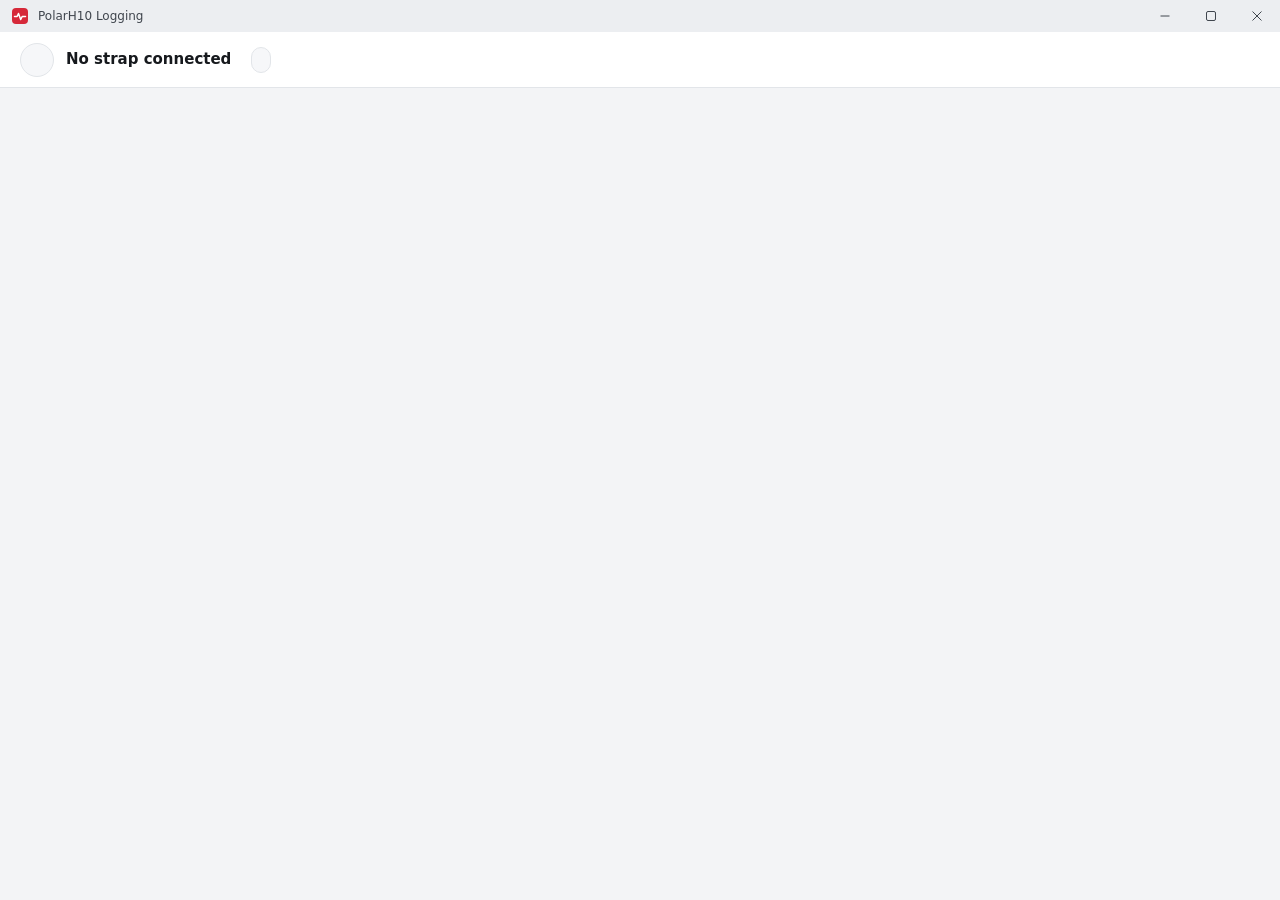
<file: polarh10logging/web/index.html>
<!DOCTYPE html>
<html lang="en" data-theme="light">
<head>
<meta charset="utf-8">
<title>PolarH10 Logging</title>
<link rel="stylesheet" href="app.css">
</head>
<body>
<div id="app">

  <div class="titlebar" id="titlebar">
    <div class="brand">
      <svg width="16" height="16" viewBox="0 0 16 16" aria-hidden="true" style="display:block;flex-shrink:0">
        <rect width="16" height="16" rx="4" fill="#d62839"></rect>
        <path d="M2.5 8.5h2.6l1.4-3 2.2 6 1.5-3h3.3" fill="none" stroke="#fff" stroke-width="1.5"
              stroke-linecap="round" stroke-linejoin="round"></path>
      </svg>
      <span>PolarH10 Logging</span>
      <span class="rec-pill" id="title-rec" hidden><span class="dot"></span><span id="title-rec-text"></span></span>
    </div>
    <div class="winbtns">
      <button type="button" id="win-min" aria-label="Minimize">
        <svg width="10" height="10" viewBox="0 0 10 10"><path d="M0.5 5h9" stroke="#40464e" stroke-width="1"></path></svg>
      </button>
      <button type="button" id="win-max" aria-label="Maximize">
        <svg width="10" height="10" viewBox="0 0 10 10"><rect x="0.5" y="0.5" width="9" height="9" rx="1.5" fill="none" stroke="#40464e" stroke-width="1"></rect></svg>
      </button>
      <button type="button" id="win-close" class="close" aria-label="Close">
        <svg width="10" height="10" viewBox="0 0 10 10"><path d="M0.5 0.5l9 9M9.5 0.5l-9 9" stroke="#40464e" stroke-width="1"></path></svg>
      </button>
    </div>
  </div>

  <header class="topbar">
    <div class="identity">
      <span class="avatar" id="top-avatar" aria-hidden="true"></span>
      <div style="display:flex;align-items:baseline;gap:8px">
        <span class="name" id="top-name">No strap connected</span>
        <span class="devid" id="top-id"></span>
      </div>
      <span class="pill" id="top-status"></span>
    </div>
    <div class="right">
      <span class="meta" id="top-battery" title="Strap battery" hidden></span>
      <span class="meta" id="top-contact" hidden></span>
      <span class="sep" id="top-sep" hidden></span>
      <button type="button" class="btn ghost small" id="btn-settings"></button>
      <button type="button" class="btn small" id="btn-disconnect" hidden></button>
    </div>
  </header>

  <!-- ============================ connect ============================ -->
  <main id="screen-connect" hidden>
    <div class="wrap" id="connect-wrap">
      <div>
        <h1>Connect your Polar H10</h1>
        <p class="lede">Put the strap on, then search. Finding it takes about 10 seconds.</p>
        <div class="actions" id="connect-actions"></div>
        <div style="margin-top:32px" id="connect-body"></div>
      </div>
      <div style="padding-top:4px">
        <section class="card checklist" id="checklist" aria-label="Before you start"></section>
      </div>
    </div>
    <div class="wrap bt-off-wrap" id="bt-off-wrap" hidden style="display:flex;justify-content:center;width:100%">
      <div class="bt-off">
        <span class="icon" aria-hidden="true" id="bt-off-icon"></span>
        <h1>Bluetooth is off</h1>
        <p>Turn on Bluetooth to find your strap. This screen carries on by itself once it&rsquo;s on.</p>
        <button type="button" class="btn primary big" id="btn-bt-settings">Open Bluetooth settings</button>
        <p class="note">No Bluetooth on this PC? Any USB Bluetooth 4.0 (or newer) adapter works.</p>
      </div>
    </div>
  </main>

  <!-- ============================ dashboard ============================ -->
  <main id="screen-dashboard" hidden>
    <div class="banner" id="banner" hidden></div>
    <div class="grid">
      <div class="col-left">
        <div class="toprow">
          <section class="card hr-card" id="hr-card" aria-label="Heart rate">
            <div class="head"><span class="beat" id="hr-icon"></span><span>Heart rate</span></div>
            <div class="value"><span class="bpm" id="hr-value">--</span><span class="unit">bpm</span></div>
            <div class="foot" id="hr-foot"></div>
          </section>
          <section class="card metrics-card" aria-label="Live metrics">
            <div class="head">
              <h2>Live metrics</h2>
              <div class="segmented" role="group" aria-label="Metrics window" id="window-picker"></div>
            </div>
            <div class="tiles" id="metric-tiles"></div>
            <div class="foot">
              <span style="display:inline-flex;align-items:center;gap:5px" id="metrics-note"></span>
              <span class="tnum" id="metrics-basis"></span>
            </div>
          </section>
        </div>

        <section class="card charts-card" aria-label="Charts">
          <div class="head">
            <div class="segmented tabs" role="tablist" aria-label="Charts" id="chart-tabs"></div>
            <span class="muted tnum" style="display:inline-flex;align-items:center;gap:6px" id="chart-span"></span>
          </div>
          <div class="panel" role="tabpanel" id="chart-panel"></div>
        </section>

        <section class="card events-card" aria-label="Events">
          <div class="head">
            <h2>Events</h2>
            <span class="chip" id="events-count">0</span>
            <span class="grow"></span>
            <button type="button" class="btn ghost small" id="btn-events-toggle">Hide</button>
          </div>
          <ul id="events-list"></ul>
        </section>
      </div>

      <div class="col-right">
        <section class="card rec-card" id="rec-card" aria-label="Recording"></section>
        <section class="card streams-card" aria-label="Streams">
          <div class="intro">
            <h2>Streams</h2>
            <p>Change any time, even while recording.</p>
          </div>
          <div id="streams-list"></div>
          <div class="acc-options" id="acc-options" hidden></div>
        </section>
      </div>
    </div>
  </main>

  <!-- ============================ settings ============================ -->
  <main id="screen-settings" hidden>
    <section class="card" aria-label="Output formats">
      <div style="display:flex;align-items:flex-start;justify-content:space-between;gap:16px">
        <div>
          <h2>Output formats</h2>
          <p class="sub">Choose at least one. Applies to recordings you start from now on.</p>
        </div>
        <span class="chip" id="formats-chip">Saving as CSV</span>
      </div>
      <div style="display:flex;flex-direction:column;gap:8px;margin-top:16px" id="formats-list"></div>
      <div style="margin-top:18px">
        <div style="font-size:12.5px;font-weight:600;color:var(--muted);margin-bottom:8px">Always included</div>
        <div class="always">
          <label class="item"><input type="checkbox" checked disabled><div style="line-height:1.3"><div class="n">session.json</div><div class="d">Metadata &middot; &lt; 1 MB</div></div></label>
          <label class="item"><input type="checkbox" checked disabled><div style="line-height:1.3"><div class="n">raw.jsonl</div><div class="d">Lossless backup &middot; &asymp; 6 MB/h</div></div></label>
          <label class="item"><input type="checkbox" checked disabled><div style="line-height:1.3"><div class="n">app.log</div><div class="d">Diagnostic log &middot; &lt; 1 MB</div></div></label>
        </div>
      </div>
      <div style="margin-top:16px;padding-top:12px;border-top:1px solid var(--border);display:flex;justify-content:space-between;font-size:12.5px;color:var(--muted)">
        <span id="formats-basis">Sizes are estimates for the current streams.</span>
        <span>This selection: <b style="color:var(--ink)" id="formats-total">&asymp; 51 MB per hour</b></span>
      </div>
    </section>

    <div class="settings-side">
      <section class="card" aria-label="Session folder">
        <h2>Session folder</h2>
        <p class="sub">Each recording gets its own subfolder, named by participant and start time.</p>
        <div class="folder-row">
          <div class="folder-box" id="folder-box"><span id="folder-path"></span></div>
          <button type="button" class="btn" id="btn-browse">Browse&hellip;</button>
        </div>
      </section>

      <section class="card" aria-label="Reconnection">
        <h2>Reconnection</h2>
        <p class="sub">If the strap drops out while recording, the app keeps the recording open and
          keeps trying for this long.</p>
        <div style="margin-top:12px;display:flex;align-items:center;gap:10px">
          <div class="stepper">
            <button type="button" id="grace-minus" aria-label="Less">&minus;</button>
            <input id="grace-value" class="tnum" inputmode="numeric" value="2">
            <button type="button" id="grace-plus" aria-label="More">+</button>
          </div>
          <span class="muted">minutes</span>
        </div>
        <div style="margin-top:14px;display:flex;align-items:center;gap:10px">
          <button type="button" class="switch" role="switch" aria-checked="false" id="auto-rescan"><span class="knob"></span></button>
          <div style="line-height:1.3">
            <div style="font-size:13px;font-weight:600">Keep scanning automatically</div>
            <div class="muted" style="font-size:12px">Every 15 s until a strap appears</div>
          </div>
        </div>
      </section>

      <section class="card" aria-label="Appearance">
        <h2>Appearance</h2>
        <div style="margin-top:12px;display:flex;align-items:center;justify-content:space-between">
          <span style="font-size:13px;font-weight:600">Theme</span>
          <div class="segmented" role="group" aria-label="Theme" id="theme-picker"></div>
        </div>
      </section>

      <section class="card" aria-label="About">
        <h2>About</h2>
        <p class="sub" id="about-version"></p>
        <p class="sub" style="margin-top:8px">Records Polar H10 heart rate, RR intervals and, optionally,
          raw ECG and accelerometer data. Everything stays on this PC. MIT license.</p>
        <p class="sub" style="margin-top:8px">Polar and H10 are trademarks of Polar Electro Oy. This
          software is independent and not affiliated with or endorsed by Polar Electro. Values are
          descriptive and not a medical or diagnostic measurement.</p>
        <button type="button" class="btn" style="margin-top:14px" id="btn-settings-back">Back</button>
      </section>
    </div>
  </main>

  <div class="overlay" id="recovery-overlay" hidden>
    <div class="dialog" role="dialog" aria-labelledby="recovery-title">
      <div class="head">
        <span class="icon" id="recovery-icon" aria-hidden="true"></span>
        <div>
          <h2 id="recovery-title">A recording was interrupted</h2>
          <p id="recovery-text"></p>
        </div>
      </div>
      <dl id="recovery-details"></dl>
      <p class="sub muted" style="margin-top:12px;font-size:12.5px;line-height:18px">
        Everything written before the interruption is kept. The session is marked
        &ldquo;interrupted&rdquo; in session.json.</p>
      <div class="foot">
        <button type="button" class="btn" id="recovery-dismiss">Dismiss</button>
        <button type="button" class="btn primary" id="recovery-open">Open folder</button>
      </div>
    </div>
  </div>

  <div class="toast" id="toast" hidden></div>
</div>
<script src="app.js"></script>
</body>
</html>
</file>
<file: polarh10logging/web/app.css>
/* Design tokens and components, taken from the redesign artboards. */
:root {
  --bg: #f3f4f6;
  --surface: #ffffff;
  --subtle: #f6f7f9;
  --input-bg: #ffffff;
  --border: #e2e5e9;
  --border-strong: #c9ced5;
  --ink: #16191d;
  --ink-2: #40464e;
  --muted: #6b6b6b;
  --disabled-ink: #a3a8ae;
  --disabled-bg: #f6f7f9;
  --primary: #1c2127;
  --on-primary: #ffffff;
  --titlebar: #eceef1;
  --grid: #eceef1;
  --hr: #d62839;
  --rr: #1f6feb;
  --ecg: #0b7a3e;
  --ax: #d62839;
  --ay: #2e7d32;
  --az: #1f6feb;
  --ok: #2e7d32;
  --ok-bg: #eaf4eb;
  --ok-border: #b9dcbc;
  --ok-ink: #1e5a22;
  --info-bg: #eef4fd;
  --info-border: #c7dbf8;
  --info-ink: #1a4f9c;
  --warn-bg: #fff8e1;
  --warn-border: #efc545;
  --warn-ink: #5a4300;
  --warn-icon: #a87900;
  --rec: #d62839;
  --rec-bg: #fdedef;
  --rec-border: #f4c3c9;
  --rec-ink: #b01f2f;
  --err: #c62828;
  --err-bg: #fdeeee;
  --err-border: #f0b7b4;
  --err-ink: #9b1c1c;
  --shadow: 0 1px 2px rgba(22, 25, 29, 0.08);
  --font: 'Segoe UI Variable Text', 'Segoe UI Variable', 'Segoe UI', system-ui, sans-serif;
  --font-display: 'Segoe UI Variable Display', 'Segoe UI Variable', 'Segoe UI', system-ui, sans-serif;
  --mono: 'Cascadia Mono', Consolas, ui-monospace, monospace;
}

:root[data-theme="dark"] {
  --bg: #0f1113;
  --surface: #1f2328;
  --subtle: #181b1f;
  --input-bg: #111418;
  --border: #2a2f36;
  --border-strong: #3d444d;
  --ink: #eceff2;
  --ink-2: #c3c8cf;
  --muted: #9ba1a8;
  --disabled-ink: #6f767e;
  --disabled-bg: #23272d;
  --primary: #eceff2;
  --on-primary: #16191d;
  --titlebar: #23272d;
  --grid: #23272d;
  --hr: #f0525f;
  --rr: #5b9dff;
  --ecg: #4cb57b;
  --ax: #f0525f;
  --ay: #5cc466;
  --az: #5b9dff;
  --ok: #5cc466;
  --ok-bg: #15261a;
  --ok-border: #2c5a33;
  --ok-ink: #92dc98;
  --info-bg: #15223a;
  --info-border: #2b4470;
  --info-ink: #9cc3ff;
  --warn-bg: #2a2313;
  --warn-border: #6a5518;
  --warn-ink: #e8c766;
  --warn-icon: #e8c766;
  --rec: #f0525f;
  --rec-bg: #2b1619;
  --rec-border: #5c2830;
  --rec-ink: #ff8f99;
  --err: #f0525f;
  --err-bg: #2b1619;
  --err-border: #6b2a2a;
  --err-ink: #ff9d99;
  --shadow: 0 1px 2px rgba(0, 0, 0, 0.4);
}

* { box-sizing: border-box; margin: 0; padding: 0; }

html, body {
  height: 100%;
  background: var(--bg);
  color: var(--ink);
  font-family: var(--font);
  font-size: 14px;
  line-height: 1.4;
  overflow: hidden;
}

button, input, textarea, select { font: inherit; color: inherit; }
input::placeholder, textarea::placeholder { color: var(--muted); }
button:focus-visible, input:focus-visible, textarea:focus-visible, [role="switch"]:focus-visible {
  outline: 2px solid var(--rr);
  outline-offset: 2px;
}
h1, h2, h3 { font-weight: 600; }
[hidden] { display: none !important; }
.tnum { font-variant-numeric: tabular-nums; }
.mono { font-family: var(--mono); }
.muted { color: var(--muted); }
.grow { flex: 1; }

@keyframes spin { to { transform: rotate(360deg); } }
@keyframes beat { 0%, 100% { transform: scale(1); } 12% { transform: scale(1.18); } 30% { transform: scale(1); } }
.spin { animation: spin 0.9s linear infinite; }
.beat { display: block; animation: beat 0.83s ease-out infinite; transform-origin: center; }
@media (prefers-reduced-motion: reduce) { .spin, .beat { animation: none; } }

/* --- shell ------------------------------------------------------------------------- */
#app { display: flex; flex-direction: column; height: 100vh; }

.titlebar {
  height: 32px;
  flex-shrink: 0;
  display: flex;
  align-items: center;
  background: var(--titlebar);
  -webkit-app-region: drag;
  app-region: drag;
}
.titlebar.recording { border-top: 3px solid var(--rec); }
.titlebar .brand {
  flex: 1;
  display: flex;
  align-items: center;
  gap: 10px;
  padding-left: 12px;
  font-size: 12px;
  color: var(--ink-2);
}
.titlebar .winbtns { display: flex; height: 100%; -webkit-app-region: no-drag; app-region: no-drag; }
.titlebar .winbtns button {
  width: 46px;
  height: 100%;
  display: flex;
  align-items: center;
  justify-content: center;
  border: 0;
  background: transparent;
  cursor: pointer;
}
.titlebar .winbtns button:hover { background: rgba(127, 127, 127, 0.18); }
.titlebar .winbtns button.close:hover { background: #c62828; }
.titlebar .winbtns button.close:hover path { stroke: #fff; }

.topbar {
  height: 56px;
  flex-shrink: 0;
  display: flex;
  align-items: center;
  justify-content: space-between;
  padding: 0 20px;
  background: var(--surface);
  border-bottom: 1px solid var(--border);
}
.topbar .identity { display: flex; align-items: center; gap: 12px; }
.topbar .avatar {
  width: 34px; height: 34px;
  border-radius: 50%;
  background: var(--subtle);
  border: 1px solid var(--border);
  display: flex; align-items: center; justify-content: center;
  flex-shrink: 0;
}
.topbar .name { font-size: 15px; font-weight: 600; }
.topbar .devid { font-family: var(--mono); font-size: 13px; color: var(--muted); }
.topbar .right { display: flex; align-items: center; gap: 16px; }
.topbar .meta {
  display: inline-flex; align-items: center; gap: 6px;
  font-size: 13px; color: var(--ink-2);
  font-variant-numeric: tabular-nums;
}
.topbar .sep { width: 1px; height: 20px; background: var(--border); flex-shrink: 0; }

main { flex: 1; min-height: 0; overflow: auto; }

/* --- buttons ----------------------------------------------------------------------- */
.btn {
  height: 36px;
  padding: 0 14px;
  display: inline-flex;
  align-items: center;
  justify-content: center;
  gap: 8px;
  flex-shrink: 0;
  border-radius: 6px;
  border: 1px solid var(--border-strong);
  background: var(--surface);
  color: var(--ink);
  font-size: 14px;
  font-weight: 600;
  line-height: 1;
  white-space: nowrap;
  cursor: pointer;
}
.btn:hover:not(:disabled) { background: var(--subtle); }
.btn.primary { border-color: var(--primary); background: var(--primary); color: var(--on-primary); }
.btn.primary:hover:not(:disabled) { filter: brightness(1.25); }
.btn.primary svg { stroke: var(--on-primary); }
.btn.ghost { border-color: transparent; background: transparent; color: var(--ink-2); }
.btn.ghost:hover:not(:disabled) { background: var(--subtle); }
.btn.danger { border-color: var(--err-border); color: var(--err-ink); }
.btn.danger svg { stroke: var(--err-ink); }
.btn.danger-solid { border-color: var(--err); background: var(--err); color: #fff; }
.btn.danger-solid svg { stroke: #fff; }
.btn.small { height: 30px; padding: 0 10px; font-size: 13px; }
.btn.big { height: 48px; padding: 0 22px; font-size: 15px; }
.btn.block { width: 100%; }
.btn:disabled {
  border-color: var(--border);
  background: var(--disabled-bg);
  color: var(--disabled-ink);
  cursor: default;
}
.btn:disabled svg { stroke: var(--disabled-ink); }
.btn.link {
  height: auto; padding: 0; border: 0; background: transparent; color: var(--ink-2);
  font-size: inherit; text-decoration: underline; text-underline-offset: 2px;
}

/* --- pills, chips, badges ---------------------------------------------------------- */
.pill {
  display: inline-flex; align-items: center; gap: 6px;
  height: 26px; padding: 0 10px 0 8px;
  border-radius: 999px;
  background: var(--subtle); border: 1px solid var(--border);
  color: var(--ink-2); font-size: 13px; font-weight: 600;
  white-space: nowrap; flex-shrink: 0;
  font-variant-numeric: tabular-nums;
}
.pill .dot { width: 8px; height: 8px; border-radius: 50%; flex-shrink: 0; }
.pill.ok { background: var(--ok-bg); border-color: var(--ok-border); color: var(--ok-ink); }
.pill.ok .dot { background: var(--ok); }
.pill.info { background: var(--info-bg); border-color: var(--info-border); color: var(--info-ink); }
.pill.warn { background: var(--warn-bg); border-color: var(--warn-border); color: var(--warn-ink); }
.pill.err { background: var(--err-bg); border-color: var(--err-border); color: var(--err-ink); }
.chip {
  display: inline-flex; align-items: center; gap: 5px;
  height: 20px; padding: 0 8px;
  border-radius: 999px; background: var(--subtle); border: 1px solid var(--border);
  color: var(--ink-2); font-size: 11.5px; font-weight: 600; white-space: nowrap;
  font-variant-numeric: tabular-nums;
}
.chip.info { background: var(--info-bg); border-color: var(--info-border); color: var(--info-ink); }
.chip.ok { background: var(--ok-bg); border-color: var(--ok-border); color: var(--ok-ink); }
.chip.warn { background: var(--warn-bg); border-color: var(--warn-border); color: var(--warn-ink); height: 22px; }
.rec-pill {
  display: inline-flex; align-items: center; gap: 6px;
  height: 20px; padding: 0 9px; border-radius: 999px;
  background: var(--rec-bg); color: var(--rec-ink);
  font-size: 12px; font-weight: 700;
  font-variant-numeric: tabular-nums;
  -webkit-app-region: no-drag;
}
.rec-pill .dot { width: 7px; height: 7px; border-radius: 50%; background: var(--rec); }

/* --- cards ------------------------------------------------------------------------- */
.card {
  background: var(--surface);
  border: 1px solid var(--border);
  border-radius: 10px;
}
.card h2 { font-size: 14px; line-height: 20px; color: var(--ink); }
.card.rec { border-color: var(--rec-border); }

/* --- segmented control ------------------------------------------------------------- */
.segmented {
  display: inline-flex; flex-shrink: 0; gap: 2px; padding: 2px;
  border-radius: 7px; background: var(--subtle); border: 1px solid var(--border);
}
.segmented button {
  height: 26px; padding: 0 10px;
  display: inline-flex; align-items: center; justify-content: center; gap: 6px;
  border-radius: 5px; border: 1px solid transparent; background: transparent;
  color: var(--muted); font-size: 12.5px; font-weight: 600; white-space: nowrap;
  cursor: pointer; font-variant-numeric: tabular-nums;
}
.segmented button[aria-pressed="true"], .segmented button[aria-selected="true"] {
  border-color: var(--border); background: var(--surface); color: var(--ink); box-shadow: var(--shadow);
}
.segmented.tabs button { height: 26px; padding: 0 12px; font-size: 13px; }
.segmented.tiny button { height: 24px; padding: 0 8px; font-size: 12px; }

/* --- switch ------------------------------------------------------------------------ */
.switch {
  position: relative; display: block; flex-shrink: 0;
  width: 40px; height: 22px; padding: 0;
  border-radius: 999px; border: 1px solid var(--border-strong);
  background: var(--surface); cursor: pointer;
}
.switch .knob {
  position: absolute; top: 3px; left: 3px;
  width: 14px; height: 14px; border-radius: 50%;
  background: var(--ink-2);
  transition: left 0.12s ease;
}
.switch[aria-checked="true"] { border-color: var(--primary); background: var(--primary); }
.switch[aria-checked="true"] .knob { left: 19px; background: var(--on-primary); }
.switch:disabled { opacity: 0.5; cursor: default; }

/* --- inputs ------------------------------------------------------------------------ */
.field { display: flex; flex-direction: column; gap: 5px; }
.field .row { display: flex; align-items: baseline; justify-content: space-between; height: 18px; }
.field label { font-size: 13px; font-weight: 600; color: var(--ink); }
.field .hint { font-size: 12px; color: var(--muted); }
.input, .textarea {
  width: 100%; height: 36px; padding: 0 12px;
  border: 1px solid var(--border-strong); border-radius: 6px;
  background: var(--input-bg); color: var(--ink); font-size: 14px; display: block;
}
.textarea { height: 44px; padding: 8px 12px; resize: none; line-height: 1.4; }
.input[aria-invalid="true"] { border-color: var(--err); }
.msg { font-size: 12px; line-height: 16px; color: var(--muted); }
.msg.error { display: flex; gap: 6px; align-items: flex-start; color: var(--err-ink); }

/* --- connect screen ---------------------------------------------------------------- */
#screen-connect { display: flex; justify-content: center; padding-top: 56px; }
#screen-connect .wrap {
  width: 1040px;
  display: grid;
  grid-template-columns: minmax(0, 1fr) 360px;
  gap: 48px;
  align-items: start;
  padding-bottom: 40px;
}
#screen-connect h1 {
  font-family: var(--font-display);
  font-size: 30px; line-height: 38px; letter-spacing: -0.01em;
}
#screen-connect .lede { margin-top: 8px; font-size: 15px; color: var(--ink-2); }
#screen-connect .actions { margin-top: 28px; display: flex; align-items: center; gap: 12px; }
.scan-progress { display: flex; flex-direction: column; gap: 8px; margin-bottom: 24px; }
.scan-progress .labels { display: flex; justify-content: space-between; font-size: 13px; color: var(--ink-2); }
.bar { height: 4px; border-radius: 4px; background: var(--border); overflow: hidden; }
.bar > span { display: block; height: 100%; border-radius: 4px; background: var(--primary); }
.bar.err > span { background: var(--err); }
.list-head {
  display: flex; align-items: baseline; justify-content: space-between; margin-bottom: 10px;
}
.list-head h2 { font-size: 14px; }
.devices { display: flex; flex-direction: column; gap: 8px; }
.device { border: 1px solid var(--border); border-radius: 10px; background: var(--surface); overflow: hidden; }
.device.selected { border-color: var(--primary); }
.device.failed { border-color: var(--err-border); }
.device .top { display: flex; align-items: center; gap: 14px; height: 64px; padding: 0 12px 0 14px; }
.device .icon {
  width: 36px; height: 36px; border-radius: 50%;
  background: var(--subtle); border: 1px solid var(--border);
  display: flex; align-items: center; justify-content: center; flex-shrink: 0;
}
.device .title { display: flex; align-items: center; gap: 8px; }
.device .title .name { font-size: 15px; font-weight: 600; }
.device .title .id { font-family: var(--mono); font-size: 14px; color: var(--ink-2); }
.device .sub { font-size: 12px; color: var(--muted); font-variant-numeric: tabular-nums; }
.device .signal { display: inline-flex; align-items: center; gap: 6px; width: 92px; font-size: 12px; color: var(--muted); }
.device .steps { padding: 12px 16px 14px 64px; border-top: 1px solid var(--border); list-style: none; }
.device .steps li {
  display: flex; align-items: center; gap: 10px; height: 26px;
  font-size: 13px; color: var(--muted);
}
.device .steps li.done { color: var(--ink-2); }
.device .steps li.active { color: var(--ink); font-weight: 600; }
.device .steps .bullet {
  width: 14px; height: 14px; border-radius: 50%;
  border: 1.5px solid var(--disabled-ink); flex-shrink: 0;
}
.device .failure {
  border-top: 1px solid var(--err-border);
  background: var(--err-bg);
  padding: 14px 16px 16px 64px;
}
.device .failure .head {
  display: flex; align-items: center; gap: 8px;
  font-size: 14px; font-weight: 600; color: var(--err-ink);
}
.device .failure p { margin-top: 6px; font-size: 13px; line-height: 19px; color: var(--ink-2); }
.device .failure .retryline {
  display: flex; align-items: center; gap: 10px;
  margin-top: 12px; font-size: 12.5px; color: var(--ink-2);
}
.device .failure .buttons { display: flex; gap: 8px; margin-top: 14px; }
.empty-state { padding: 28px; }
.empty-state .icon {
  width: 52px; height: 52px; border-radius: 50%; background: var(--subtle);
  display: flex; align-items: center; justify-content: center;
}
.empty-state h2 { margin-top: 16px; font-size: 20px; }
.empty-state p { margin-top: 6px; font-size: 14px; line-height: 20px; color: var(--ink-2); }
.empty-state .row { display: flex; align-items: center; gap: 20px; margin-top: 22px; }
.still-looking {
  margin-top: 8px; height: 64px; border-radius: 10px; border: 1px dashed var(--border-strong);
  display: flex; align-items: center; gap: 10px; padding: 0 16px;
  font-size: 13px; color: var(--muted);
}
.checklist { padding: 18px 20px 6px; }
.checklist.alert { border-color: var(--warn-border); border-width: 1.5px; }
.checklist h2 { font-size: 15px; line-height: 20px; }
.checklist ul { list-style: none; margin-top: 6px; }
.checklist li { display: flex; gap: 12px; align-items: flex-start; padding: 14px 0; }
.checklist li + li { border-top: 1px solid var(--border); }
.checklist .icon {
  width: 32px; height: 32px; border-radius: 50%; background: var(--subtle);
  display: flex; align-items: center; justify-content: center; flex-shrink: 0;
}
.checklist.alert .icon { background: var(--warn-bg); }
.checklist.alert .icon svg { stroke: var(--warn-icon); }
.checklist .t { font-size: 14px; font-weight: 600; line-height: 19px; }
.checklist .d { font-size: 12.5px; color: var(--muted); margin-top: 1px; }
.bt-off { width: 560px; display: flex; flex-direction: column; align-items: center; text-align: center; }
.bt-off .icon {
  width: 72px; height: 72px; border-radius: 50%; background: var(--subtle);
  display: flex; align-items: center; justify-content: center;
}
.bt-off h1 { margin-top: 20px; }
.bt-off p { margin-top: 8px; font-size: 15px; line-height: 22px; color: var(--ink-2); }
.bt-off .btn { margin-top: 24px; }
.bt-off .note { margin-top: 16px; font-size: 13px; color: var(--muted); }

/* --- dashboard --------------------------------------------------------------------- */
#screen-dashboard {
  display: flex; flex-direction: column; gap: 16px;
  padding: 16px 20px 20px;
  overflow: auto;
}
.banner {
  display: flex; align-items: center; gap: 14px;
  min-height: 64px; flex-shrink: 0;
  padding: 10px 12px 10px 14px;
  border-radius: 10px;
}
.banner.warn { background: var(--warn-bg); border: 1px solid var(--warn-border); color: var(--warn-ink); }
.banner.err { background: var(--err-bg); border: 1px solid var(--err-border); color: var(--err-ink); }
.banner .countdown {
  position: relative; flex-shrink: 0; width: 44px; height: 44px;
  display: flex; align-items: center; justify-content: center;
}
.banner .countdown span {
  position: absolute; font-size: 11px; font-weight: 700;
  font-variant-numeric: tabular-nums;
}
.banner .round-icon {
  width: 40px; height: 40px; border-radius: 50%;
  background: var(--surface); border: 1px solid var(--err-border);
  display: flex; align-items: center; justify-content: center; flex-shrink: 0;
}
.banner .title { font-size: 15px; font-weight: 600; line-height: 20px; }
.banner .detail { font-size: 13px; line-height: 18px; }
.banner .buttons { display: flex; gap: 8px; flex-shrink: 0; }

.grid {
  flex: 1; min-height: 0;
  display: grid;
  grid-template-columns: minmax(0, 1fr) 340px;
  gap: 16px;
}
.col-left { display: flex; flex-direction: column; gap: 16px; min-width: 0; min-height: 0; }
.col-right { display: flex; flex-direction: column; gap: 16px; min-height: 0; }
.toprow { display: flex; gap: 16px; flex-shrink: 0; }

.hr-card { width: 280px; height: 176px; flex-shrink: 0; padding: 20px; display: flex; flex-direction: column; }
.hr-card .head { display: flex; align-items: center; gap: 8px; height: 18px; }
.hr-card .head span { font-size: 13px; font-weight: 600; color: var(--ink-2); }
.hr-card .value { display: flex; align-items: baseline; gap: 8px; margin-top: 6px; }
.hr-card .bpm {
  font-family: var(--font-display);
  font-size: 72px; font-weight: 600; line-height: 1; letter-spacing: -0.02em;
  font-variant-numeric: tabular-nums;
}
.hr-card .unit { font-size: 18px; font-weight: 600; color: var(--muted); }
.hr-card.stale .bpm, .hr-card.stale .unit { color: var(--disabled-ink); }
.hr-card .foot { display: flex; align-items: center; gap: 8px; margin-top: auto; height: 20px; font-size: 13px; }
.hr-card .foot .rr { font-size: 15px; font-weight: 600; font-variant-numeric: tabular-nums; }

.metrics-card { height: 176px; flex: 1; min-width: 0; padding: 16px 20px; display: flex; flex-direction: column; justify-content: space-between; }
.metrics-card .head { display: flex; align-items: center; justify-content: space-between; }
.tiles { display: flex; gap: 8px; }
.tile {
  flex: 1; min-width: 0; padding: 10px 12px; border-radius: 8px; background: var(--subtle);
  display: flex; flex-direction: column; gap: 3px;
}
.tile .k { font-size: 12px; color: var(--muted); white-space: nowrap; }
.tile .v { display: flex; align-items: baseline; gap: 4px; white-space: nowrap; }
.tile .v b { font-size: 22px; font-weight: 600; line-height: 28px; font-variant-numeric: tabular-nums; }
.tile .v span { font-size: 12px; color: var(--muted); }
.metrics-card .foot {
  display: flex; align-items: center; justify-content: space-between;
  height: 16px; font-size: 12px; color: var(--muted);
}

.charts-card { flex: 1; min-height: 0; padding: 14px 20px 12px; display: flex; flex-direction: column; }
.charts-card .head { display: flex; align-items: center; justify-content: space-between; height: 32px; }
.charts-card .panel { margin-top: 10px; flex: 1; min-height: 0; }
.charts-card .panel > svg { display: block; width: 100%; height: 100%; font-variant-numeric: tabular-nums; }
.chart-empty {
  height: 100%; display: flex; flex-direction: column; align-items: center; justify-content: center;
  gap: 10px; color: var(--muted);
}
.chart-empty .t { font-size: 15px; font-weight: 600; color: var(--ink); }

.events-card { height: 146px; flex-shrink: 0; padding: 12px 12px 12px 20px; }
.events-card .head { display: flex; align-items: center; gap: 8px; height: 30px; }
.events-card ul { list-style: none; margin-top: 6px; }
.events-card li { display: flex; align-items: center; gap: 10px; height: 28px; font-size: 13px; }
.events-card .time { width: 62px; flex-shrink: 0; font-family: var(--mono); font-size: 12px; color: var(--muted); }
.events-card .bullet {
  width: 22px; height: 22px; border-radius: 50%; background: var(--subtle);
  display: flex; align-items: center; justify-content: center; flex-shrink: 0;
}
.events-card .bullet.info { background: var(--info-bg); }
.events-card .bullet.warning { background: var(--warn-bg); }
.events-card .bullet.error { background: var(--err-bg); }
.events-card .text { flex: 1; min-width: 0; white-space: nowrap; overflow: hidden; text-overflow: ellipsis; }

/* --- recording card ---------------------------------------------------------------- */
.rec-card { flex: 1; min-height: 0; display: flex; flex-direction: column; overflow: hidden; }
.rec-card.idle { padding: 18px 20px 20px; }
.rec-card .idle-head { display: flex; align-items: center; justify-content: space-between; }
.rec-card .idle-head h2 { font-size: 15px; }
.rec-card .nothing { display: inline-flex; align-items: center; gap: 6px; font-size: 12.5px; color: var(--muted); }
.rec-card .nothing .ring { width: 8px; height: 8px; border-radius: 50%; border: 1.5px solid var(--muted); }
.rec-card .form { display: flex; flex-direction: column; gap: 12px; margin-top: 14px; }
.rec-card .bottom { margin-top: auto; display: flex; flex-direction: column; gap: 12px; }
.saving-as {
  display: flex; align-items: center; gap: 6px;
  font-size: 12.5px; color: var(--muted); min-height: 18px;
}
.saving-as b { font-weight: 600; color: var(--ink); }
.rec-header { padding: 16px 20px 14px; background: var(--rec-bg); border-bottom: 1px solid var(--rec-border); }
.rec-header .top { display: flex; align-items: center; justify-content: space-between; height: 20px; }
.rec-header .rec-label {
  display: inline-flex; align-items: center; gap: 7px;
  font-size: 12px; font-weight: 700; letter-spacing: 0.08em; color: var(--rec-ink);
}
.rec-header .rec-label .dot { width: 9px; height: 9px; border-radius: 50%; background: var(--rec); }
.rec-header .since { font-size: 12px; color: var(--ink-2); font-variant-numeric: tabular-nums; }
.rec-header .elapsed {
  font-family: var(--font-display);
  font-size: 36px; font-weight: 600; line-height: 44px; letter-spacing: -0.01em;
  font-variant-numeric: tabular-nums;
}
.rec-header .who { font-size: 13px; color: var(--ink-2); }
.rec-header .who b { color: var(--ink); }
.rec-body {
  flex: 1; min-height: 0; overflow: hidden;
  padding: 16px 20px 20px; display: flex; flex-direction: column; gap: 14px;
}
/* counters and paths scroll when the card is short; the buttons never leave */
.rec-scroll { flex: 1; min-height: 0; overflow: auto; display: flex; flex-direction: column; gap: 14px; }
.counters { display: grid; grid-template-columns: repeat(2, minmax(0, 1fr)); gap: 10px 16px; }
.counters .k { display: flex; align-items: center; gap: 4px; font-size: 12px; color: var(--muted); height: 16px; }
.counters .v { font-size: 17px; font-weight: 600; line-height: 24px; font-variant-numeric: tabular-nums; }
.counters .v.warn { color: var(--warn-ink); }
.path { font-family: var(--mono); font-size: 11.5px; color: var(--muted); white-space: nowrap; overflow: hidden; text-overflow: ellipsis; }
.rec-actions { display: flex; gap: 8px; margin-top: auto; }
.confirm {
  padding: 16px; border-radius: 8px; border: 1px solid var(--err-border);
  background: var(--surface); box-shadow: var(--shadow);
}
.confirm h3 { font-size: 16px; }
.confirm p { margin: 6px 0 14px; font-size: 13px; line-height: 19px; color: var(--ink-2); }
.confirm .buttons { display: flex; gap: 8px; }
.confirm .buttons .btn { flex: 1; }
.saved-head { display: flex; align-items: center; gap: 8px; height: 24px; }
.saved-head .t { font-size: 18px; font-weight: 600; }
.saved-path {
  display: flex; align-items: flex-start; gap: 10px;
  padding: 10px 10px 10px 12px; border-radius: 8px;
  background: var(--subtle); border: 1px solid var(--border);
}
.saved-path span {
  flex: 1; min-width: 0; font-family: var(--mono); font-size: 11.5px; line-height: 17px;
  color: var(--ink-2); word-break: break-all;
}
.files .row { display: flex; gap: 10px; align-items: center; height: 22px; font-size: 13px; }
.files .row .k { width: 56px; flex-shrink: 0; font-size: 12px; font-weight: 600; color: var(--muted); }
.files .row .v { color: var(--ink-2); }

/* --- streams card ------------------------------------------------------------------ */
.streams-card { flex-shrink: 0; padding: 14px 20px 6px; }
.streams-card .intro { margin-bottom: 6px; }
.streams-card .intro p { margin-top: 2px; font-size: 12px; color: var(--muted); }
.stream { display: flex; align-items: center; gap: 12px; height: 44px; }
.stream + .stream { border-top: 1px solid var(--border); }
.stream .icon {
  width: 28px; height: 28px; border-radius: 50%; background: var(--subtle);
  display: flex; align-items: center; justify-content: center; flex-shrink: 0;
}
.stream .txt { flex: 1; min-width: 0; line-height: 1.3; }
.stream .txt .t { font-size: 14px; font-weight: 600; }
.stream .txt .d { font-size: 12px; color: var(--muted); font-variant-numeric: tabular-nums; }
.stream .rate { font-size: 12px; color: var(--muted); white-space: nowrap; font-variant-numeric: tabular-nums; }
.stream .locked { display: inline-flex; align-items: center; justify-content: flex-end; width: 40px; color: var(--muted); }
.acc-options { display: flex; gap: 12px; padding: 0 0 12px 40px; }
.acc-options .k { font-size: 12px; color: var(--muted); margin-bottom: 4px; }

/* --- settings ---------------------------------------------------------------------- */
#screen-settings { display: grid; grid-template-columns: minmax(0, 1fr) 440px; gap: 20px; padding: 24px; }
#screen-settings .card { padding: 20px; }
#screen-settings h2 { font-size: 16px; line-height: 20px; }
#screen-settings .sub { margin-top: 4px; font-size: 13px; color: var(--muted); }
.settings-side { display: flex; flex-direction: column; gap: 16px; }
.settings-side .card { padding: 18px 20px 20px; }
.settings-side h2 { font-size: 15px; }
.format {
  display: flex; align-items: flex-start; gap: 12px;
  padding: 9px 14px; border: 1px solid var(--border); border-radius: 8px; background: var(--surface);
}
.format.on { border-color: var(--primary); }
.format.off { opacity: 0.65; }
.format input { width: 18px; height: 18px; flex-shrink: 0; accent-color: var(--primary); margin-top: 1px; }
.format .title { display: flex; align-items: center; gap: 8px; height: 20px; }
.format .title .n { font-size: 14px; font-weight: 600; }
.format .title .ext { font-size: 12px; color: var(--muted); }
.format .d { font-size: 12.5px; color: var(--muted); }
.format .size { flex-shrink: 0; text-align: right; }
.format .size .a { font-size: 13px; font-weight: 600; }
.format .size .b { font-size: 11.5px; color: var(--muted); }
.always { display: grid; grid-template-columns: repeat(3, minmax(0, 1fr)); gap: 8px; }
.always .item {
  display: flex; align-items: flex-start; gap: 8px; padding: 8px 10px;
  border-radius: 8px; background: var(--subtle); border: 1px solid var(--border); color: var(--muted);
}
.always .item .n { font-size: 12px; color: var(--ink-2); }
.always .item .d { font-size: 12px; }
.folder-row { display: flex; gap: 8px; margin-top: 12px; }
.folder-box {
  flex: 1; min-width: 0; height: 36px; display: flex; align-items: center; gap: 8px;
  padding: 0 12px; border-radius: 6px; border: 1px solid var(--border);
  background: var(--subtle); font-size: 12.5px; color: var(--ink-2);
}
.folder-box span { overflow: hidden; text-overflow: ellipsis; white-space: nowrap; }
.stepper { display: flex; }
.stepper button {
  width: 36px; height: 36px; display: inline-flex; align-items: center; justify-content: center;
  border: 1px solid var(--border-strong); background: var(--surface); color: var(--ink); cursor: pointer;
}
.stepper button:first-child { border-radius: 6px 0 0 6px; }
.stepper button:last-child { border-radius: 0 6px 6px 0; }
.stepper input {
  width: 56px; height: 36px; text-align: center;
  border: 1px solid var(--border-strong); border-left: 0; border-right: 0;
  background: var(--input-bg); font-size: 14px; font-weight: 600;
  font-variant-numeric: tabular-nums;
}
.note {
  display: flex; gap: 10px; padding: 10px 12px; border-radius: 8px;
  background: var(--warn-bg); border: 1px solid var(--warn-border); color: var(--warn-ink);
}
.note .t { font-size: 13px; font-weight: 600; line-height: 18px; }
.note .d { font-size: 12.5px; line-height: 18px; }

/* --- modal ------------------------------------------------------------------------- */
.overlay {
  position: fixed; inset: 0; z-index: 20;
  background: rgba(22, 25, 29, 0.40);
  display: flex; align-items: center; justify-content: center;
}
.dialog {
  width: 540px; background: var(--surface); border-radius: 12px;
  border: 1px solid var(--border); padding: 24px;
}
.dialog .head { display: flex; gap: 12px; }
.dialog .head .icon {
  width: 40px; height: 40px; border-radius: 50%; background: var(--warn-bg);
  display: flex; align-items: center; justify-content: center; flex-shrink: 0;
}
.dialog h2 { font-size: 19px; }
.dialog p { margin-top: 8px; font-size: 14px; line-height: 21px; color: var(--ink-2); }
.dialog dl {
  display: grid; grid-template-columns: 96px minmax(0, 1fr); gap: 6px 12px;
  padding: 12px 14px; margin-top: 16px;
  border-radius: 8px; background: var(--subtle); border: 1px solid var(--border);
}
.dialog dt { font-size: 12.5px; color: var(--muted); }
.dialog dd { font-size: 13px; color: var(--ink); }
.dialog .foot { display: flex; justify-content: flex-end; gap: 8px; margin-top: 20px; }

/* --- toast ------------------------------------------------------------------------- */
.toast {
  position: fixed; right: 20px; bottom: 20px; z-index: 30;
  max-width: 420px; display: flex; align-items: flex-start; gap: 10px;
  padding: 12px 14px; border-radius: 10px;
  background: var(--surface); border: 1px solid var(--border); box-shadow: 0 6px 20px rgba(0,0,0,0.16);
  font-size: 13px;
}
.toast.ok { border-color: var(--ok-border); background: var(--ok-bg); color: var(--ok-ink); }
.toast.err { border-color: var(--err-border); background: var(--err-bg); color: var(--err-ink); }

/* --- narrow window (1024 x 700) ---------------------------------------------------- */
@media (max-width: 1150px) {
  .grid { grid-template-columns: minmax(0, 1fr) 300px; gap: 12px; }
  .hr-card { width: 232px; height: 156px; padding: 16px; }
  .hr-card .bpm { font-size: 58px; }
  .metrics-card { height: 156px; padding: 14px 16px; }
  .tile .v b { font-size: 19px; }
  .events-card { height: 120px; }
  #screen-connect .wrap { width: 960px; gap: 32px; grid-template-columns: minmax(0, 1fr) 320px; }
  #screen-settings { grid-template-columns: minmax(0, 1fr) 360px; }
}

/* --- short windows (the frame is not always a full 800 px tall) -------------------- */
@media (max-height: 810px) {
  #screen-dashboard { gap: 12px; padding: 12px 16px 16px; }
  .col-left, .col-right, .toprow { gap: 12px; }
  .hr-card, .metrics-card { height: 156px; }
  .hr-card { padding: 16px; }
  .hr-card .bpm { font-size: 60px; }
  .events-card { height: 122px; padding: 10px 10px 10px 16px; }
  .events-card .head { height: 26px; }
}
@media (max-height: 700px) {
  .hr-card, .metrics-card { height: 136px; }
  .hr-card .bpm { font-size: 48px; }
  .tile { padding: 8px 10px; }
  .tile .v b { font-size: 18px; line-height: 24px; }
  .events-card { height: 96px; }
  .events-card li { height: 24px; }
}
</file>
